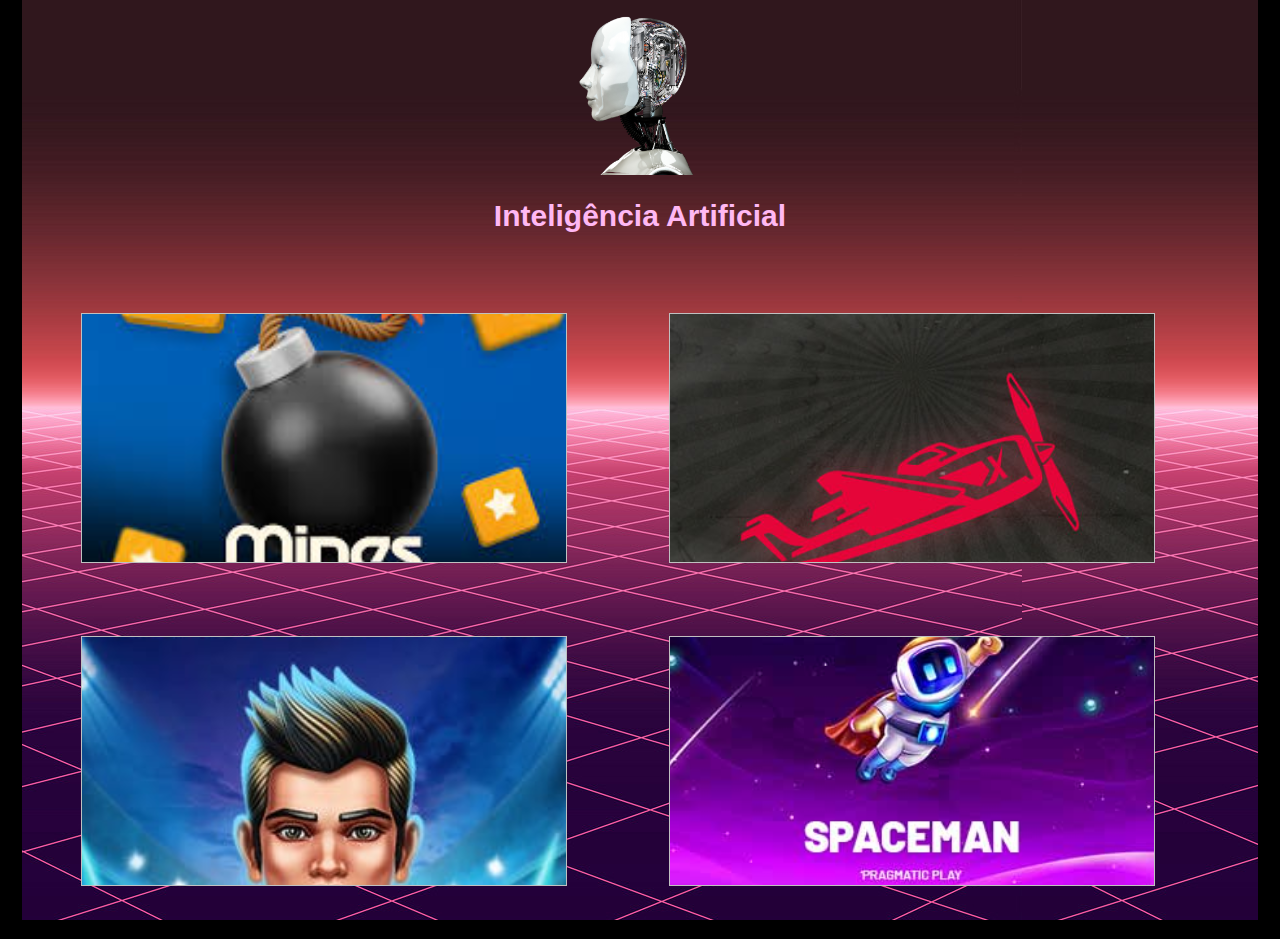
<file: index.html>
<!DOCTYPE html>
<html lang="pt-br">
<head>
    <meta charset="UTF-8">
    <meta http-equiv="X-UA-Compatible" content="IE=edge">
    <meta name="viewport" content="width=device-width, initial-scale=1.0">
    <title>I. A.</title>
    <link rel="stylesheet" href="css/styles.css">
    <link rel="shortcut icon" href="img/fav-icon.jpg" type="image/x-icon" />
</head>
<body>
    <div class="container-main">
        <!-- Cabeçalho -->
        <div class="container">
            <header>
                <img src="img/kisspng-applications-of-artificial-intelligence-robotics-t-5b389660150d79.8653866915304351680862.png" width="px" ; alt="" class="img-header">
            </header>
        </div>
        <!-- Grid de jogos -->
        <div class="container">
                <h1 class="titulo">Inteligência Artificial</h1>
                <!-- Hackers disponiveis -->
                <section class="jogos-container">  
                    <div class="card">
                        <a href="mines.html">
                            <img class="jogo-image" id="img-1">    
                        </a>
                    </div>
                    <div class="card">
                        <a href="https://aviator03.appdomineshackeado.site/">
                            <img class="jogo-image" id="img-2">
                        </a>
                    </div>
                    <div class="card">
                        <a href="penalty.html"> 
                            <img class="jogo-image" id="img-3">
                        </a>
                    </div>
                    <div class="card">
                        <a href="#"> 
                            <img class="jogo-image" id="img-4">
                        </a>
                    </div>
                </section>
        </div>
    </div> 
</body>
</html>
</file>
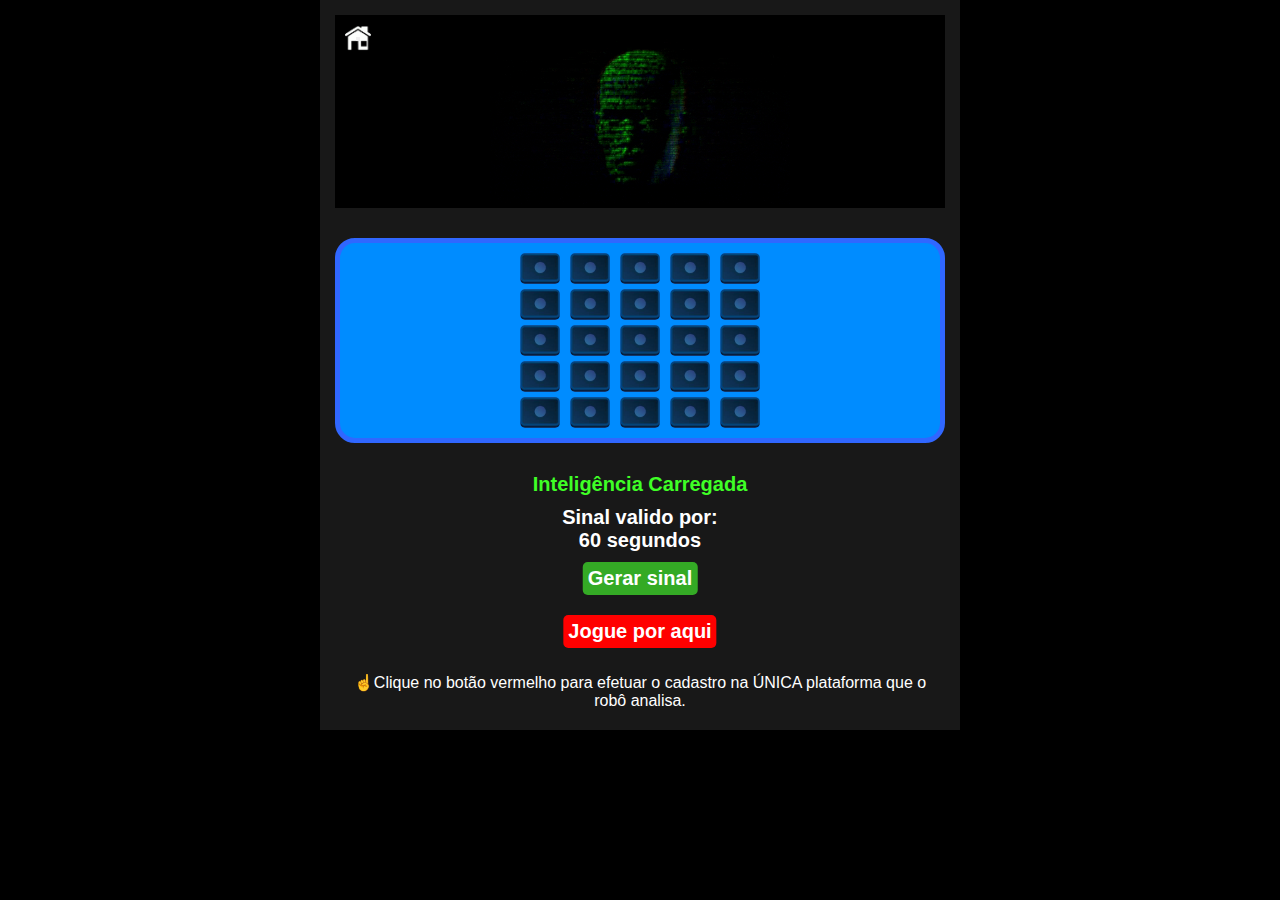
<file: mines.html>
<!DOCTYPE html>
<html lang="pt-br">
<head>
    <meta charset="UTF-8">
    <meta http-equiv="X-UA-Compatible" content="IE=edge">
    <meta name="viewport" content="width=device-width, initial-scale=1.0">
    <title>Mines I. A.</title>
    <link rel="stylesheet" href="./css/mines.css">
    <link rel="shortcut icon" href="img/fav-icon.jpg" type="image/x-icon" />
    
</head>
<body>
    <div class="container-main">  
        <!-- imagem -->
        <div class="container container-header">
            <header>
                <img src="img/giphy.gif" class="img-header" alt="">
                <a href="index.html" id="main-return"><button type="submit"></button></a>
            </header>
        </div>       
        <!-- Grid + Hacker -->
        <div class="container">
            <div class="minas">
                <img class="posicao-minas" id="1" src="./img/empty.png" width="40px" alt="">
                <img class="posicao-minas" id="2" src="./img/empty.png" width="40px" alt="">
                <img class="posicao-minas" id="3" src="./img/empty.png" width="40px" alt="">
                <img class="posicao-minas" id="4" src="./img/empty.png" width="40px" alt="">
                <img class="posicao-minas" id="5" src="./img/empty.png" width="40px" alt="">
                <img class="posicao-minas" id="6" src="./img/empty.png" width="40px" alt="">
                <img class="posicao-minas" id="7" src="./img/empty.png" width="40px" alt="">
                <img class="posicao-minas" id="8" src="./img/empty.png" width="40px" alt="">
                <img class="posicao-minas" id="9" src="./img/empty.png" width="40px" alt="">
                <img class="posicao-minas" id="10" src="./img/empty.png" width="40px" alt="">
                <img class="posicao-minas" id="11" src="./img/empty.png" width="40px" alt="">
                <img class="posicao-minas" id="12" src="./img/empty.png" width="40px" alt="">
                <img class="posicao-minas" id="13" src="./img/empty.png" width="40px" alt="">
                <img class="posicao-minas" id="14" src="./img/empty.png" width="40px" alt="">
                <img class="posicao-minas" id="15" src="./img/empty.png" width="40px" alt="">
                <img class="posicao-minas" id="16" src="./img/empty.png" width="40px" alt="">
                <img class="posicao-minas" id="17" src="./img/empty.png" width="40px" alt="">
                <img class="posicao-minas" id="18" src="./img/empty.png" width="40px" alt="">
                <img class="posicao-minas" id="19" src="./img/empty.png" width="40px" alt="">
                <img class="posicao-minas" id="20" src="./img/empty.png" width="40px" alt="">
                <img class="posicao-minas" id="21" src="./img/empty.png" width="40px" alt="">
                <img class="posicao-minas" id="22" src="./img/empty.png" width="40px" alt="">
                <img class="posicao-minas" id="23" src="./img/empty.png" width="40px" alt="">
                <img class="posicao-minas" id="24" src="./img/empty.png" width="40px" alt="">
                <img class="posicao-minas" id="25" src="./img/empty.png" width="40px" alt="">
            </div>
        </div>
            <!-- botões -->
        <div class="container">    
            <h1 id="texto-hack">Inteligência Carregada</h1>
            <h1 id="contador">Sinal valido por: <br> 60 segundos</h1>
            <button class="btn" id="btn-hacker">Gerar sinal</button>
            <a href="https://braxbet.com/casino/game/1688168" target="_blank" class="btn" id="btn-jogue-aqui">Jogue por aqui</a>
            <p>☝️Clique no botão vermelho para efetuar o cadastro na ÚNICA plataforma que o robô analisa.</p>  
        </div> 
    </div>

    <script src="js/mines.js" defer></script>
</body>
</html>
</file>
<file: css/styles.css>
/* Reset */
* {
    padding: 0;
    margin: 0;
    font-family: Helvetica;
}

/* Deixa o site all black */
html{
    background-color: rgb(0, 0, 0);
    width: 100vw;
    height: 100vh;

} 


/* Centraliza ao tamanho do monitor */
body {
    position: absolute;
    left: 50%;
    transform: translateX(-50%);
    height: 100vh;
}

/* Cabeçalho */
header{
    padding: 5px;
    text-align: center;
}
.img-header {
    width: 150px;
}

/* Containers*/
.container-main {
    width: 95vw;
    height: 100%;
    padding: 10px;
    background-image: url(../img/abstract-background-with-perspective-in-retro-vector-24642819.png);
} 

/* texto menu */
h1 {
    font-size: 30px;
    color: rgb(255, 184, 243);
    text-align: center;
    margin-bottom: 60px;
    font-weight: 800;
    margin-top: 15px;
}

/* Fileira de Jogos */
.jogos-container {
    max-width: 100%;
    margin-top: auto;
}

/* Imagem do jogo e Botão */
.card {
    width: 40%;
    display: inline-block;
    margin: 4%;
    margin-top: 20px;
}
/* Imagem do Jogo */
.jogo-image {
    height: 250px;
    width: 100%;
    border: none;
    background-position: center;
    background-size: cover;
    border-radius: ;
}
/* thumbnail dos jogos */
#img-1 {
    background-image: url(../img/mines.jpg);
}
#img-2 {
    background-image: url(../img/aviator.jpg);
}
#img-3 {
    background-image: url(../img/penalty.jpg);
}
#img-4 {
    background-image: url(../img/spaceman.png);
}

/* Botão */
.btn {
    margin-top: 5px;
    display: block;
    width: 100%;
    text-align: center;
    text-decoration: none;
    font-size: 1em;
    background-color: rgb(71, 255, 47);
    color: white;
    padding: 5px;
    border-radius: 5px;
    font-weight: 600;
}
</file>
<file: css/mines.css>
/* Reset */
* {
    padding: 0;
    margin: 0;
    box-sizing: border-box;
    font-family: Helvetica;
}

/* Deixa o site all black */
html{
    background-color: rgb(0, 0, 0);
    min-width: 380px;
    max-height: 750px;
}

/* Centraliza ao tamanho do monitor */
body {
    position: absolute;
    left: 50%;
    transform: translateX(-50%);
}

/* Cabeçalho */
header {
    background-color: rgb(0, 0, 0);
    text-align: center;
    position: relative;
}
/* botão return*/
#main-return{
    position: absolute;
    width: 26px;
    height: 26px;
    left: 0;
    top: 0;
    margin: 10px;
    background-image: url(../img/Home_icon_black.png);
    background-size: cover;
    background-position: center;

}
/* Imagem cabeçalho */
.img-header{
    width: 300px;
    margin-top: 20px;
}

/* Container */
.container {
    background-color: rgb(24, 24, 24);
    padding: 15px;
    min-width: 380px;
    max-width: 100vh;
}
.container-main {
    border-radius: 10px;
    min-width: 380px;
}


/* Grid */
.minas{
    padding: 10px;
    border: 5px solid rgb(48, 103, 255);
    border-radius: 20px;
    display: grid;
    justify-content: center;
    justify-items: center;
    background-color: rgb(0, 140, 255);
    grid-template-columns: repeat(5, 50px);
    row-gap: 5px;
}
/* Imagens minas */
.posicao-minas{
    border-radius: 5px;
}

/* texto */
h1{
    color: rgb(255, 255, 255);
    text-align: center;
    font-size: 20px;
    margin-bottom: 10px;
    font-weight: 900;
}
#texto-hack{
    color: rgb(63, 255, 38);
}


/* Botões */
.btn {
    border: none;
    cursor: pointer;
    display: inline-block;
    margin-left: 50%;
    transform: translateX(-50%);
    text-align: center;
    text-decoration: none;
    font-size: 20px;
    background-color: rgb(52, 170, 37);
    color: white;
    padding: 5px;
    border-radius: 5px;
    font-weight: 900;
}
#btn-jogue-aqui{
    background-color: red;
    margin-top: 20px;
    font-weight: 750;
}

/* Texto do bottom */
p {
    text-align: center;
    color: rgb(255, 255, 255);
    margin-top: 20px;
    padding: 5px;
}
</file>
